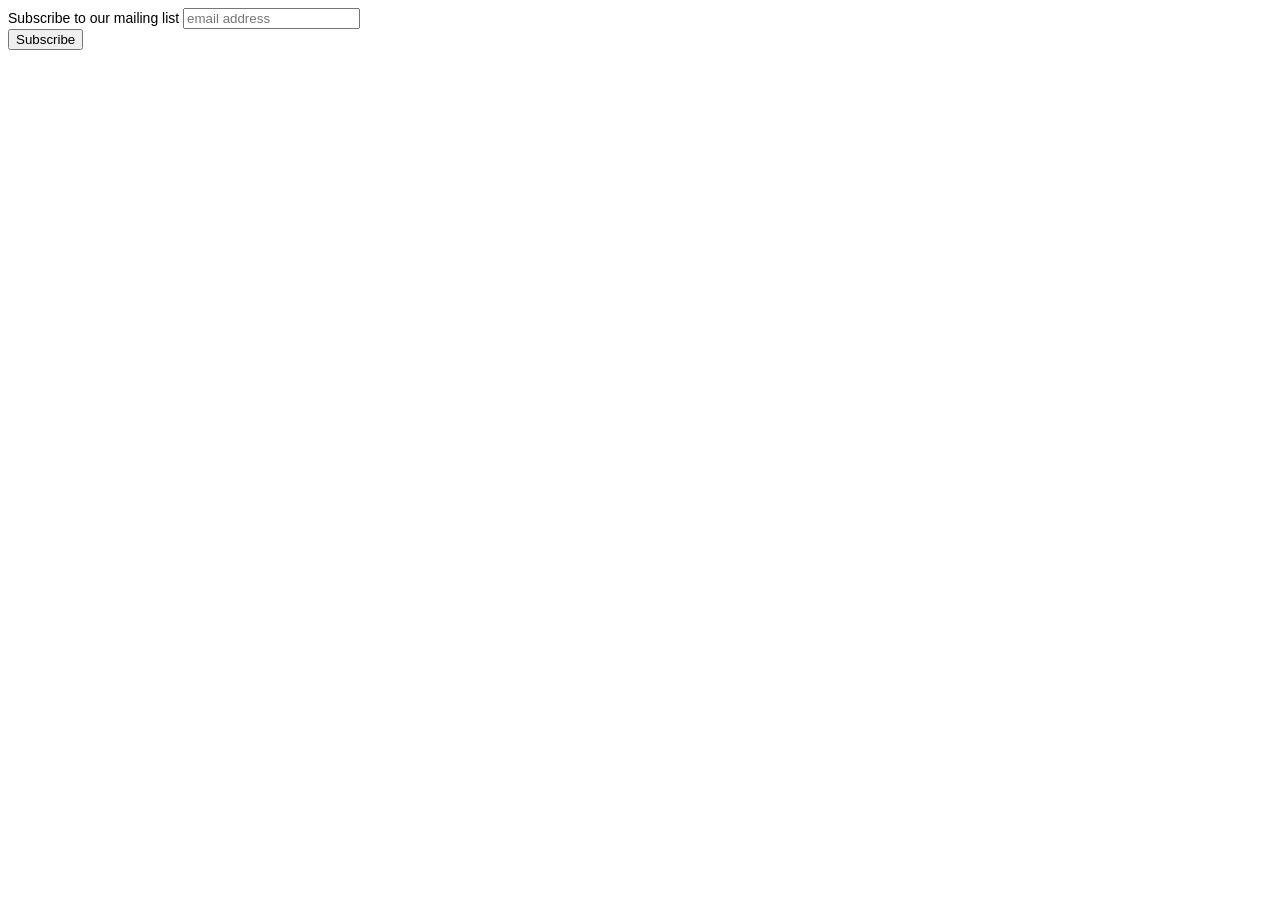
<file: subscribe.html>
<!DOCTYPE html>
<html lang="en">
<head>
	<meta charset="UTF-8">
	<title>Title</title>
	<link href="//cdn-images.mailchimp.com/embedcode/horizontal-slim-10_7.css" rel="stylesheet" type="text/css">
	<style type="text/css">
		#mc_embed_signup{background:#fff; clear:left; font:14px Helvetica,Arial,sans-serif; width:100%;}
		/* Add your own Mailchimp form style overrides in your site stylesheet or in this style block.
		   We recommend moving this block and the preceding CSS link to the HEAD of your HTML file. */
	</style>
</head>
<body>
<!-- Begin Mailchimp Signup Form -->
<div id="mc_embed_signup">
	<form action="https://gmail.us20.list-manage.com/subscribe/post?u=e5d03813598851e02625c7053&amp;id=d9eceee9a1" method="post" id="mc-embedded-subscribe-form" name="mc-embedded-subscribe-form" class="validate" target="_blank" novalidate>
		<div id="mc_embed_signup_scroll">
			<label for="mce-EMAIL">Subscribe to our mailing list</label>
			<input type="email" value="" name="EMAIL" class="email" id="mce-EMAIL" placeholder="email address" required>
			<!-- real people should not fill this in and expect good things - do not remove this or risk form bot signups-->
			<div style="position: absolute; left: -5000px;" aria-hidden="true"><input type="text" name="b_e5d03813598851e02625c7053_d9eceee9a1" tabindex="-1" value=""></div>
			<div class="clear"><input type="submit" value="Subscribe" name="subscribe" id="mc-embedded-subscribe" class="button"></div>
		</div>
	</form>
</div>

<!--End mc_embed_signup-->
</body>
</html>
</file>
